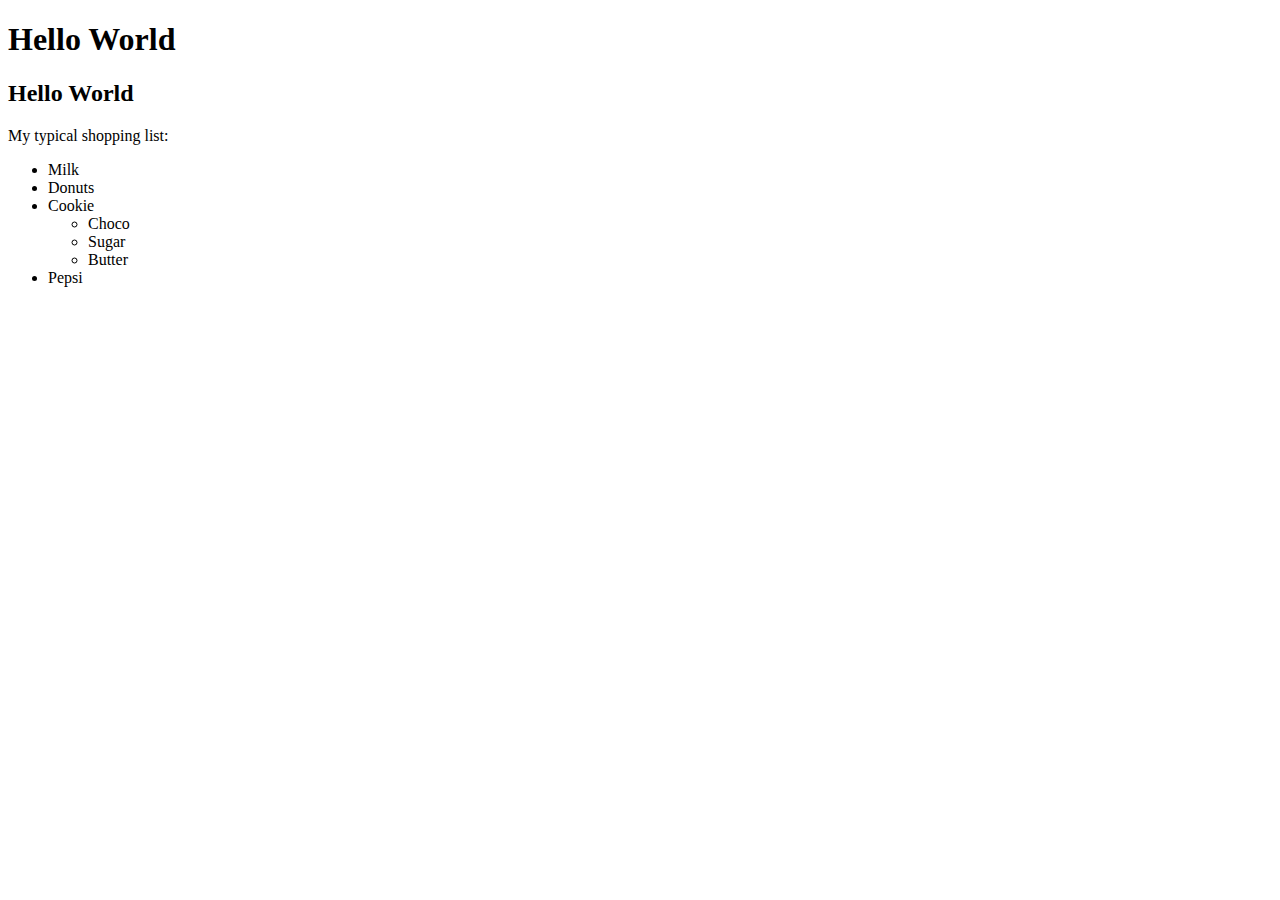
<file: site/index.html>
<!DOCTYPE html>
<html lang="en">
<head>
    <meta charset="UTF-8">
    <meta name="viewport" content="width=device-width, initial-scale=1.0">
    <title>Test Website</title>
</head>
<body>
    <h1>Hello World</h1>
    <h2>Hello World</h2>

    <div>
        My typical shopping list:
        <ul>
        <li>Milk</li>
        <li>Donuts</li>
        <li>Cookie</li>
            <ul>
                <li>Choco</li>
                <li>Sugar</li>
                <li>Butter</li>
            </ul>
        <li>Pepsi</li>
        </ul>
    </div>
</body>
</html>
</file>
